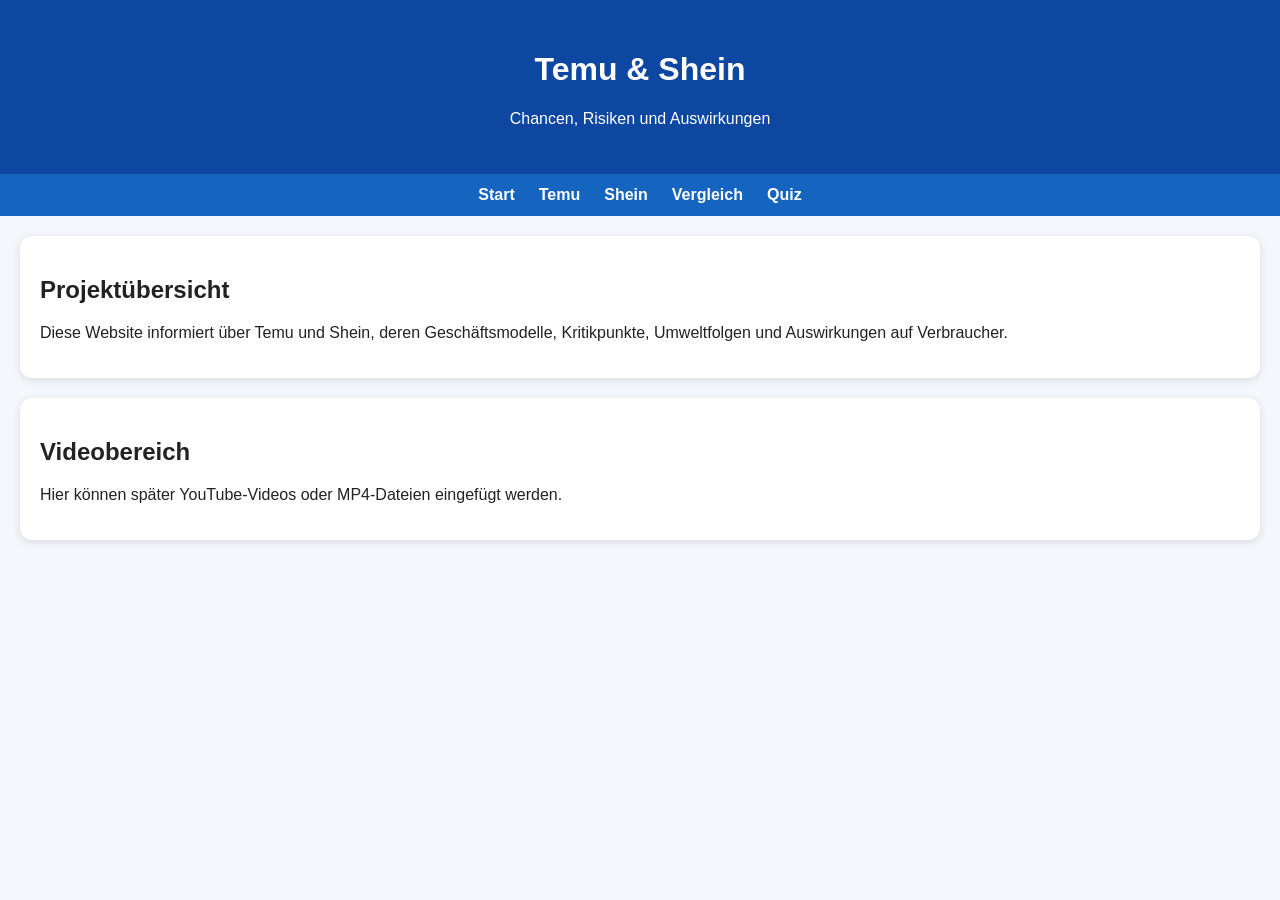
<file: index.html>
<!DOCTYPE html><html lang='de'><head><meta charset='UTF-8'><title>Temu & Shein</title><link rel='stylesheet' href='style.css'></head><body>
<header><h1>Temu & Shein</h1><p>Chancen, Risiken und Auswirkungen</p></header>
<nav><a href='index.html'>Start</a><a href='temu.html'>Temu</a><a href='shein.html'>Shein</a><a href='vergleich.html'>Vergleich</a><a href='quiz.html'>Quiz</a></nav>
<div class='card'><h2>Projektübersicht</h2><p>Diese Website informiert über Temu und Shein, deren Geschäftsmodelle, Kritikpunkte, Umweltfolgen und Auswirkungen auf Verbraucher.</p></div>
<div class='card'><h2>Videobereich</h2><p>Hier können später YouTube-Videos oder MP4-Dateien eingefügt werden.</p></div>
</body></html>
</file>
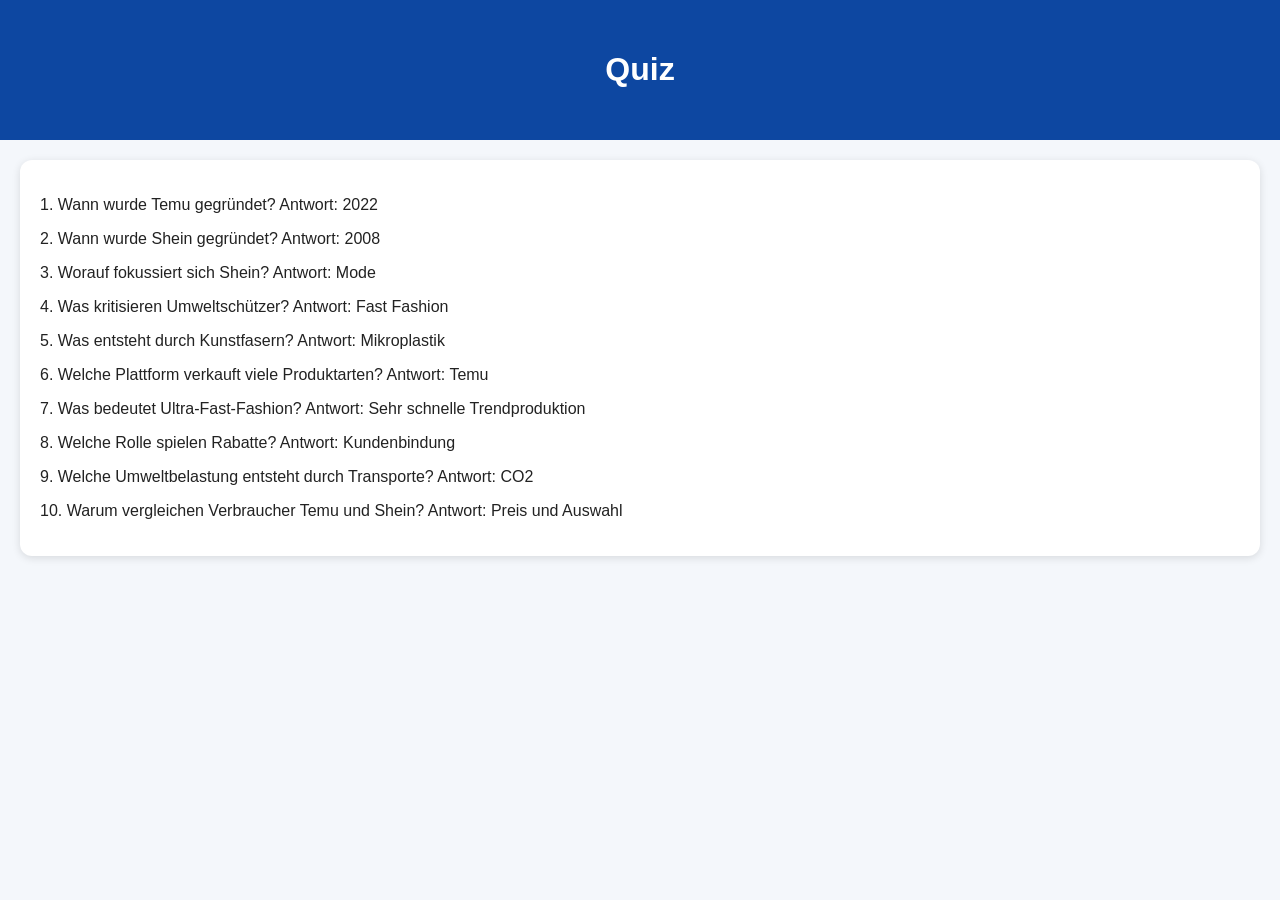
<file: quiz.html>
<!DOCTYPE html><html><head><link rel='stylesheet' href='style.css'></head><body><header><h1>Quiz</h1></header><div class='card'><p>1. Wann wurde Temu gegründet? Antwort: 2022</p><p>2. Wann wurde Shein gegründet? Antwort: 2008</p><p>3. Worauf fokussiert sich Shein? Antwort: Mode</p><p>4. Was kritisieren Umweltschützer? Antwort: Fast Fashion</p><p>5. Was entsteht durch Kunstfasern? Antwort: Mikroplastik</p><p>6. Welche Plattform verkauft viele Produktarten? Antwort: Temu</p><p>7. Was bedeutet Ultra-Fast-Fashion? Antwort: Sehr schnelle Trendproduktion</p><p>8. Welche Rolle spielen Rabatte? Antwort: Kundenbindung</p><p>9. Welche Umweltbelastung entsteht durch Transporte? Antwort: CO2</p><p>10. Warum vergleichen Verbraucher Temu und Shein? Antwort: Preis und Auswahl</p></div></body></html>
</file>
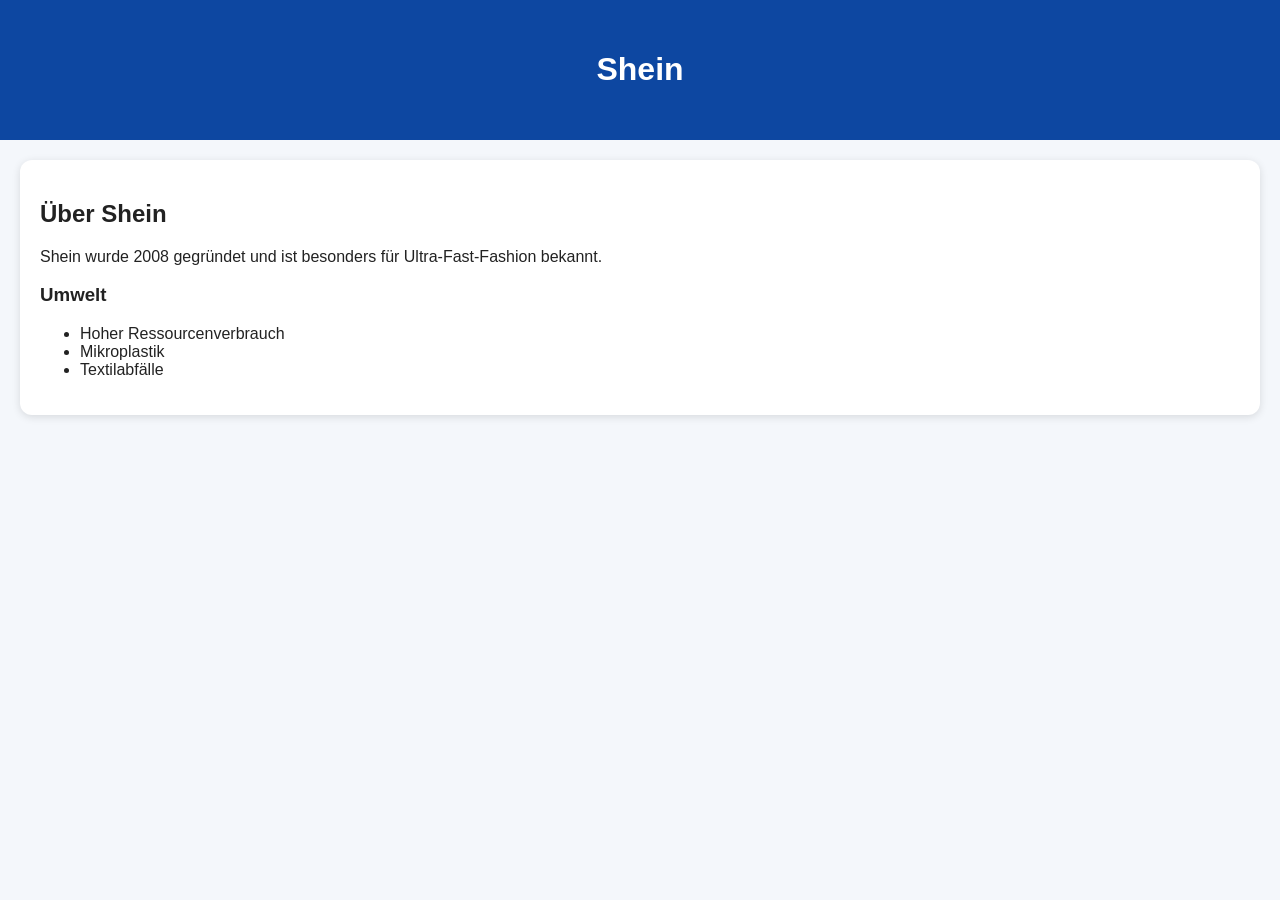
<file: shein.html>
<html><head><link rel='stylesheet' href='style.css'></head><body><header><h1>Shein</h1></header><div class='card'><h2>Über Shein</h2><p>Shein wurde 2008 gegründet und ist besonders für Ultra-Fast-Fashion bekannt.</p><h3>Umwelt</h3><ul><li>Hoher Ressourcenverbrauch</li><li>Mikroplastik</li><li>Textilabfälle</li></ul></div></body></html>
</file>
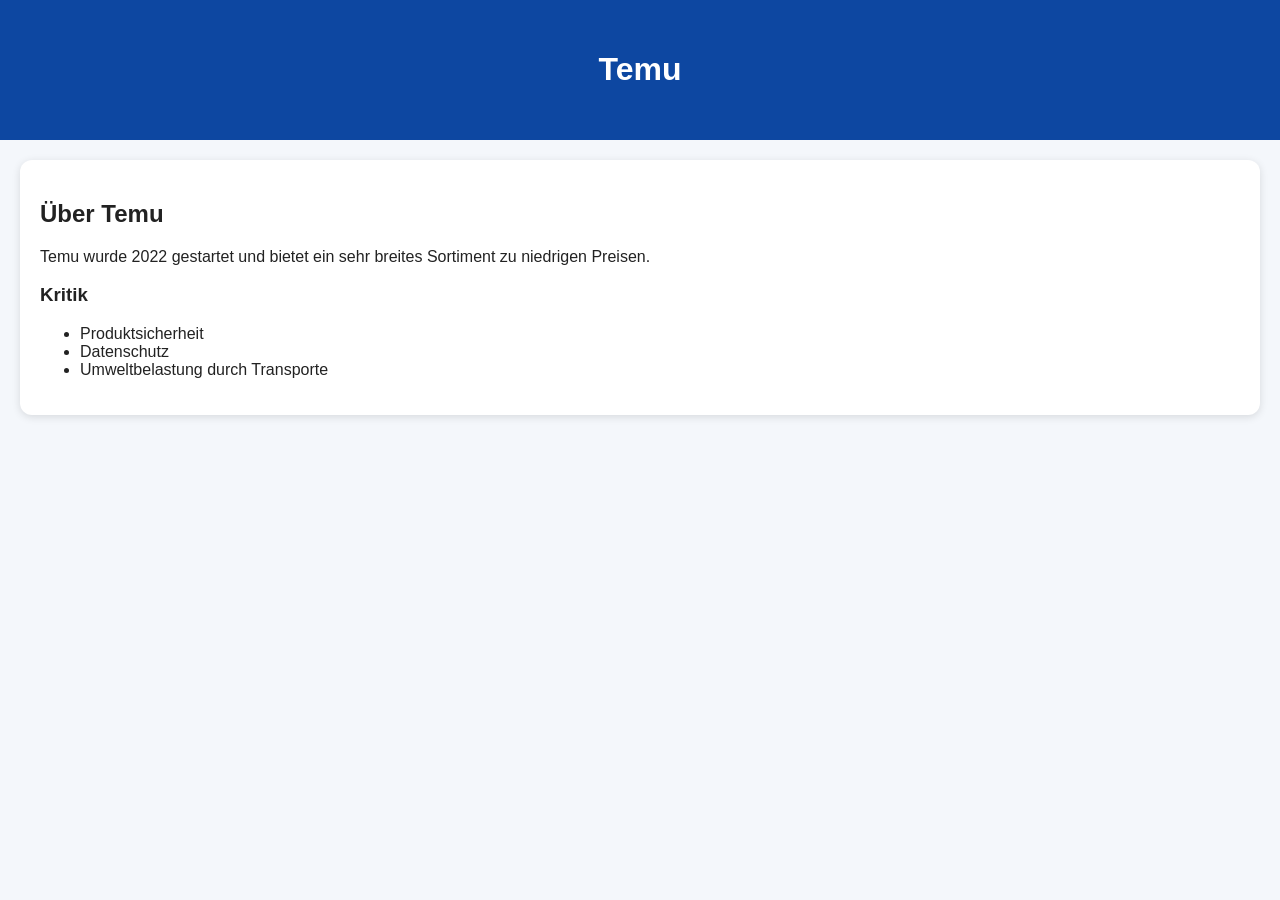
<file: temu.html>
<html><head><link rel='stylesheet' href='style.css'></head><body><header><h1>Temu</h1></header><div class='card'><h2>Über Temu</h2><p>Temu wurde 2022 gestartet und bietet ein sehr breites Sortiment zu niedrigen Preisen.</p><h3>Kritik</h3><ul><li>Produktsicherheit</li><li>Datenschutz</li><li>Umweltbelastung durch Transporte</li></ul></div></body></html>
</file>
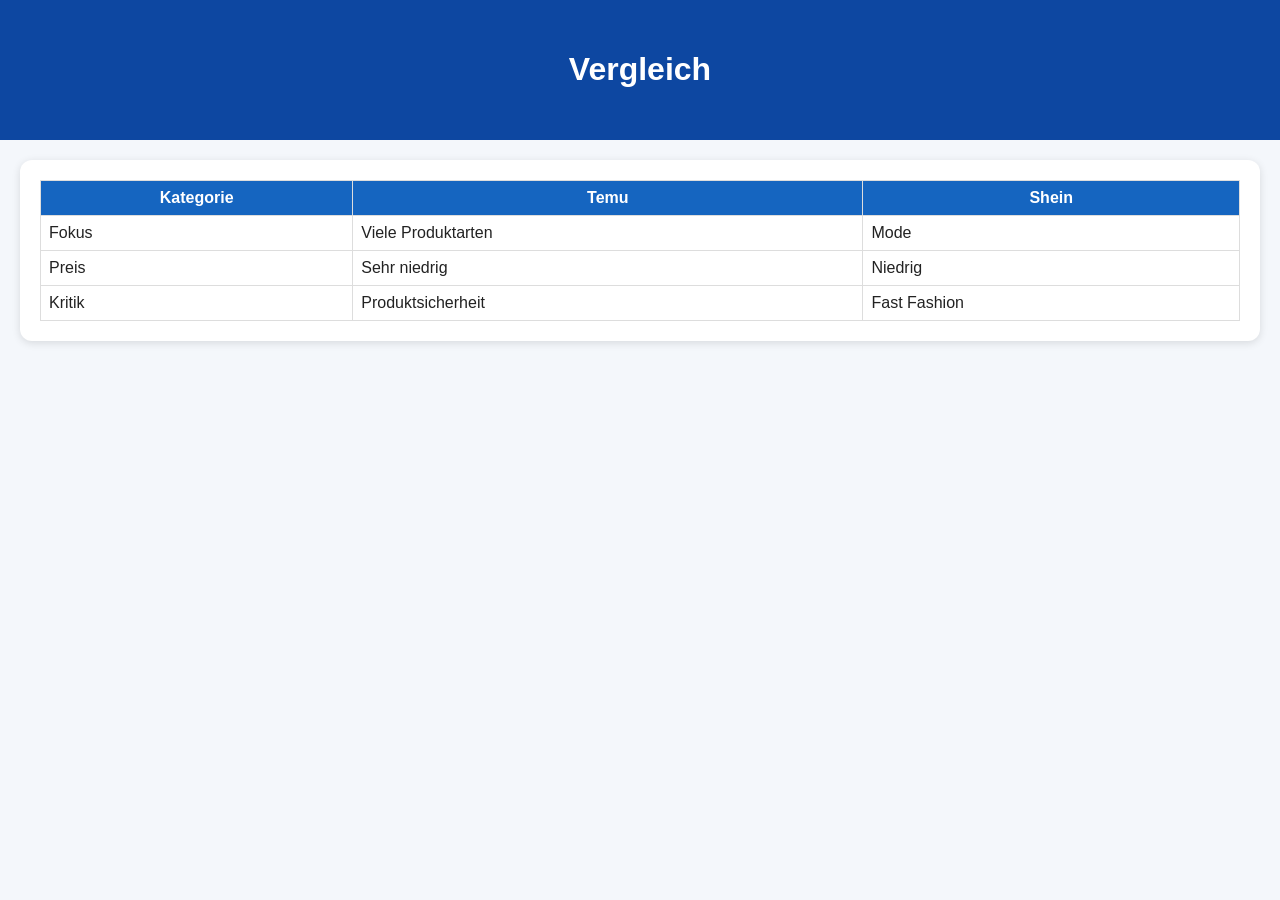
<file: vergleich.html>
<html><head><link rel='stylesheet' href='style.css'></head><body><header><h1>Vergleich</h1></header><div class='card'><table><tr><th>Kategorie</th><th>Temu</th><th>Shein</th></tr><tr><td>Fokus</td><td>Viele Produktarten</td><td>Mode</td></tr><tr><td>Preis</td><td>Sehr niedrig</td><td>Niedrig</td></tr><tr><td>Kritik</td><td>Produktsicherheit</td><td>Fast Fashion</td></tr></table></div></body></html>
</file>
<file: style.css>
body{font-family:Arial,sans-serif;background:#f4f7fb;margin:0;color:#222}
header{background:#0d47a1;color:white;padding:30px;text-align:center}
nav{background:#1565c0;padding:12px;text-align:center}
nav a{color:white;text-decoration:none;margin:0 12px;font-weight:bold}
.card{background:white;margin:20px;padding:20px;border-radius:12px;box-shadow:0 2px 8px rgba(0,0,0,.12)}
table{width:100%;border-collapse:collapse} td,th{border:1px solid #ddd;padding:8px}
th{background:#1565c0;color:white}
button{padding:10px 15px}
</file>
